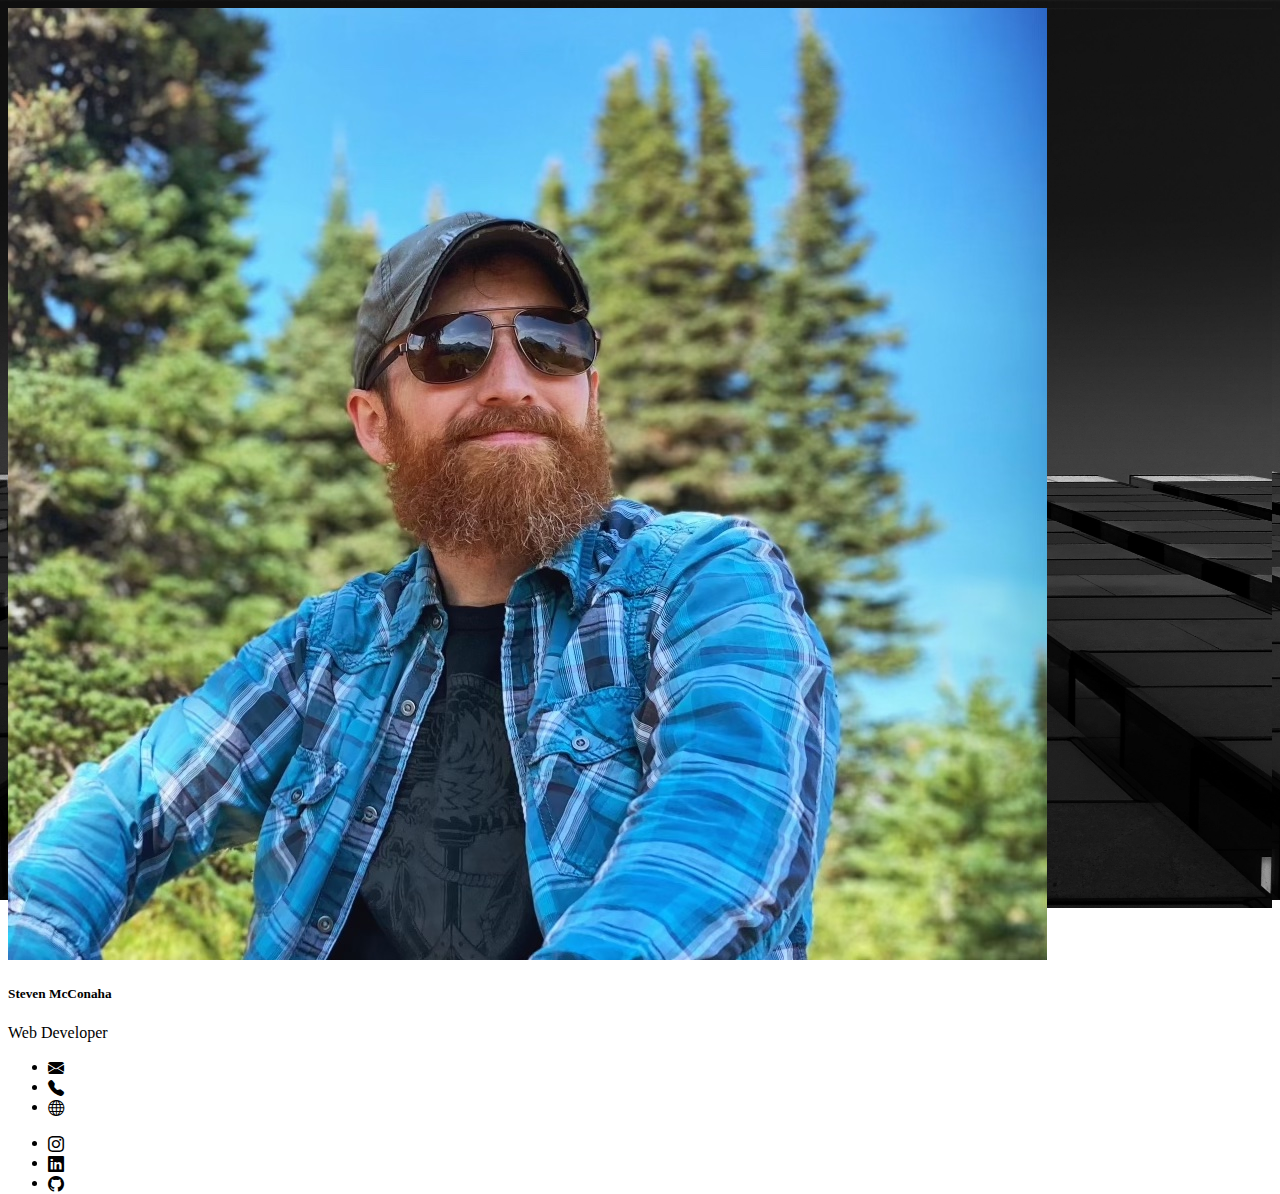
<file: pages/contact.html>
<!doctype html>
<html lang="en">
  <head>
    <meta charset="utf-8">
    <meta name="viewport" content="width=device-width, initial-scale=1">
    <title>Bootstrap demo</title>
    <link href="https://cdn.jsdelivr.net/npm/bootstrap@5.2.1/dist/css/bootstrap.min.css" rel="stylesheet" integrity="sha384-iYQeCzEYFbKjA/T2uDLTpkwGzCiq6soy8tYaI1GyVh/UjpbCx/TYkiZhlZB6+fzT" crossorigin="anonymous">
    <link href="../css/style.css" rel="stylesheet">
    <link rel="stylesheet" href="https://cdn.jsdelivr.net/npm/bootstrap-icons@1.9.1/font/bootstrap-icons.css">
    <script src="https://cdn.jsdelivr.net/npm/bootstrap@5.2.1/dist/js/bootstrap.bundle.min.js" integrity="sha384-u1OknCvxWvY5kfmNBILK2hRnQC3Pr17a+RTT6rIHI7NnikvbZlHgTPOOmMi466C8" crossorigin="anonymous" defer></script>
    <script src="../js/main.js" defer></script>   
</head>
  <body>
        <div class="container">
            <div class="row justify-content-center align-items-center text-center">
                <div class="col-12">
                    <div class="card bg-dark bg-opacity-10">
                        <img src="../img/profile.jpg" class="card-img-top rounded-circle w-50 p-3 mx-auto" alt="...">
                        <div class="card-body">
                            <h5 class="card-title">Steven McConaha</h5>
                            <p class="card-text">Web Developer</p>
                            <ul class="d-flex justify-content-center list-group list-group-horizontal text-center">
                                <li class="list-group-item">
                                    <i class="bi bi-envelope-fill"></i>
                                </li>
                                <li class="list-group-item">
                                    <i class="bi bi-telephone-fill"></i>
                                </li>
                                <li class="list-group-item">
                                    <i class="bi bi-globe"></i>
                                </li>
                            </ul>
                            <ul class="d-flex justify-content-center list-group list-group-horizontal text-center">
                                <li class="list-group-item">
                                    <i class="bi bi-instagram"></i>
                                </li>
                                <li class="list-group-item">
                                    <i class="bi bi-linkedin"></i>
                                </li>
                                <li class="list-group-item">
                                    <i class="bi bi-github"></i>
                                </li>
                            </ul> 
                        </div>
                    </div>
                </div>          
            </div>     
        </div>                                                                   
  </body>
</html>
</file>
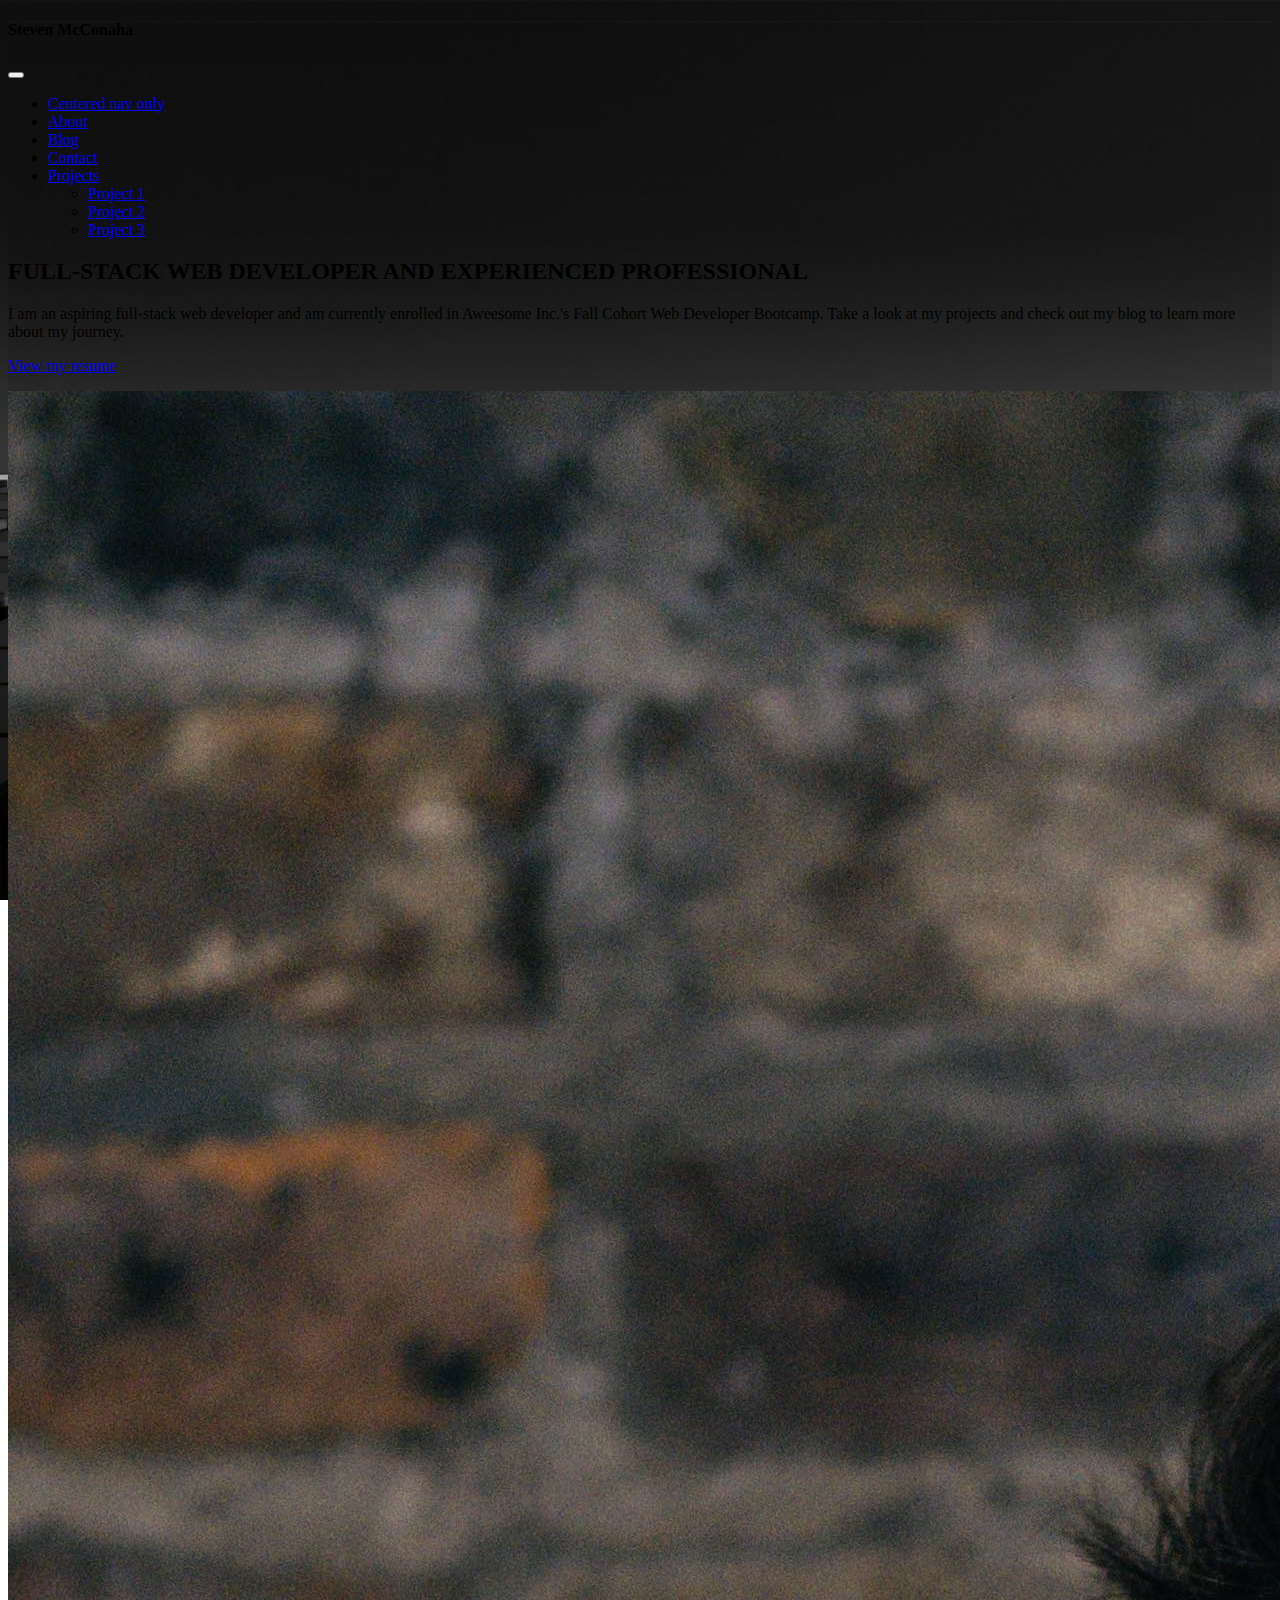
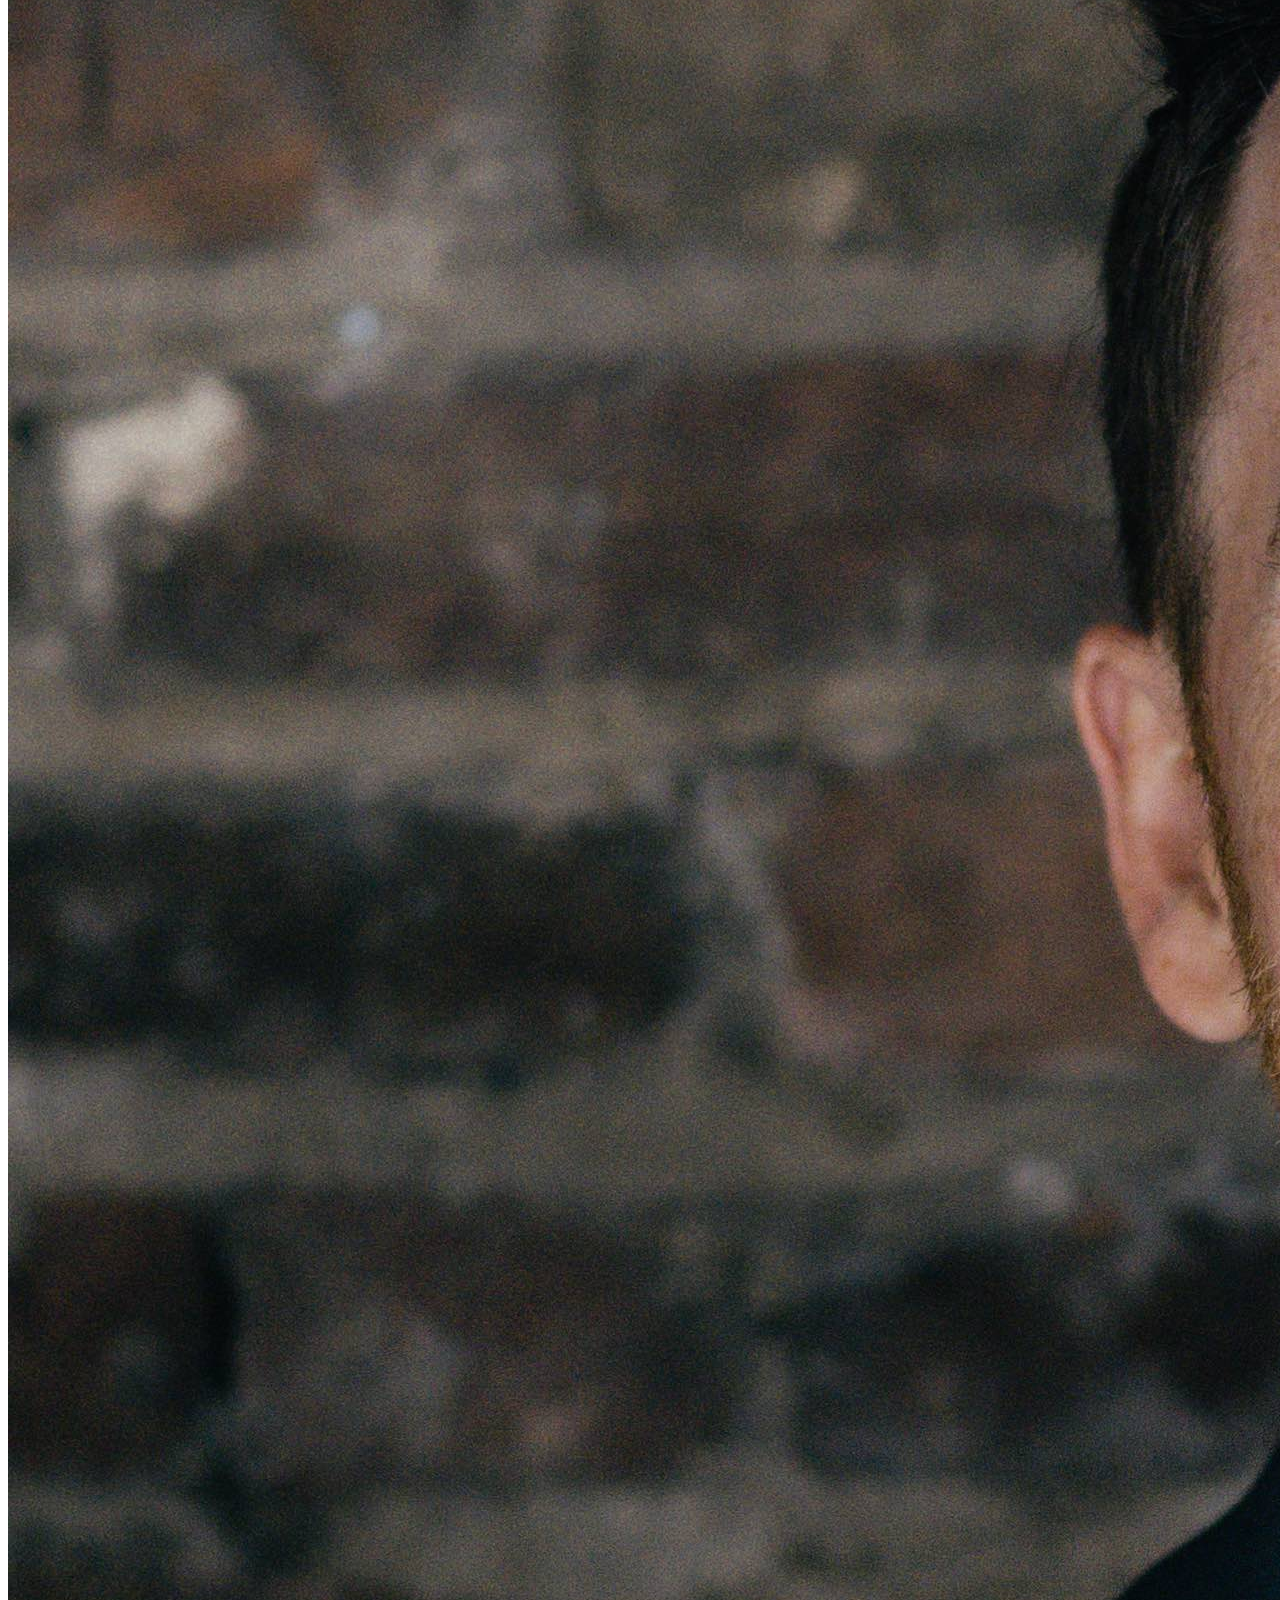
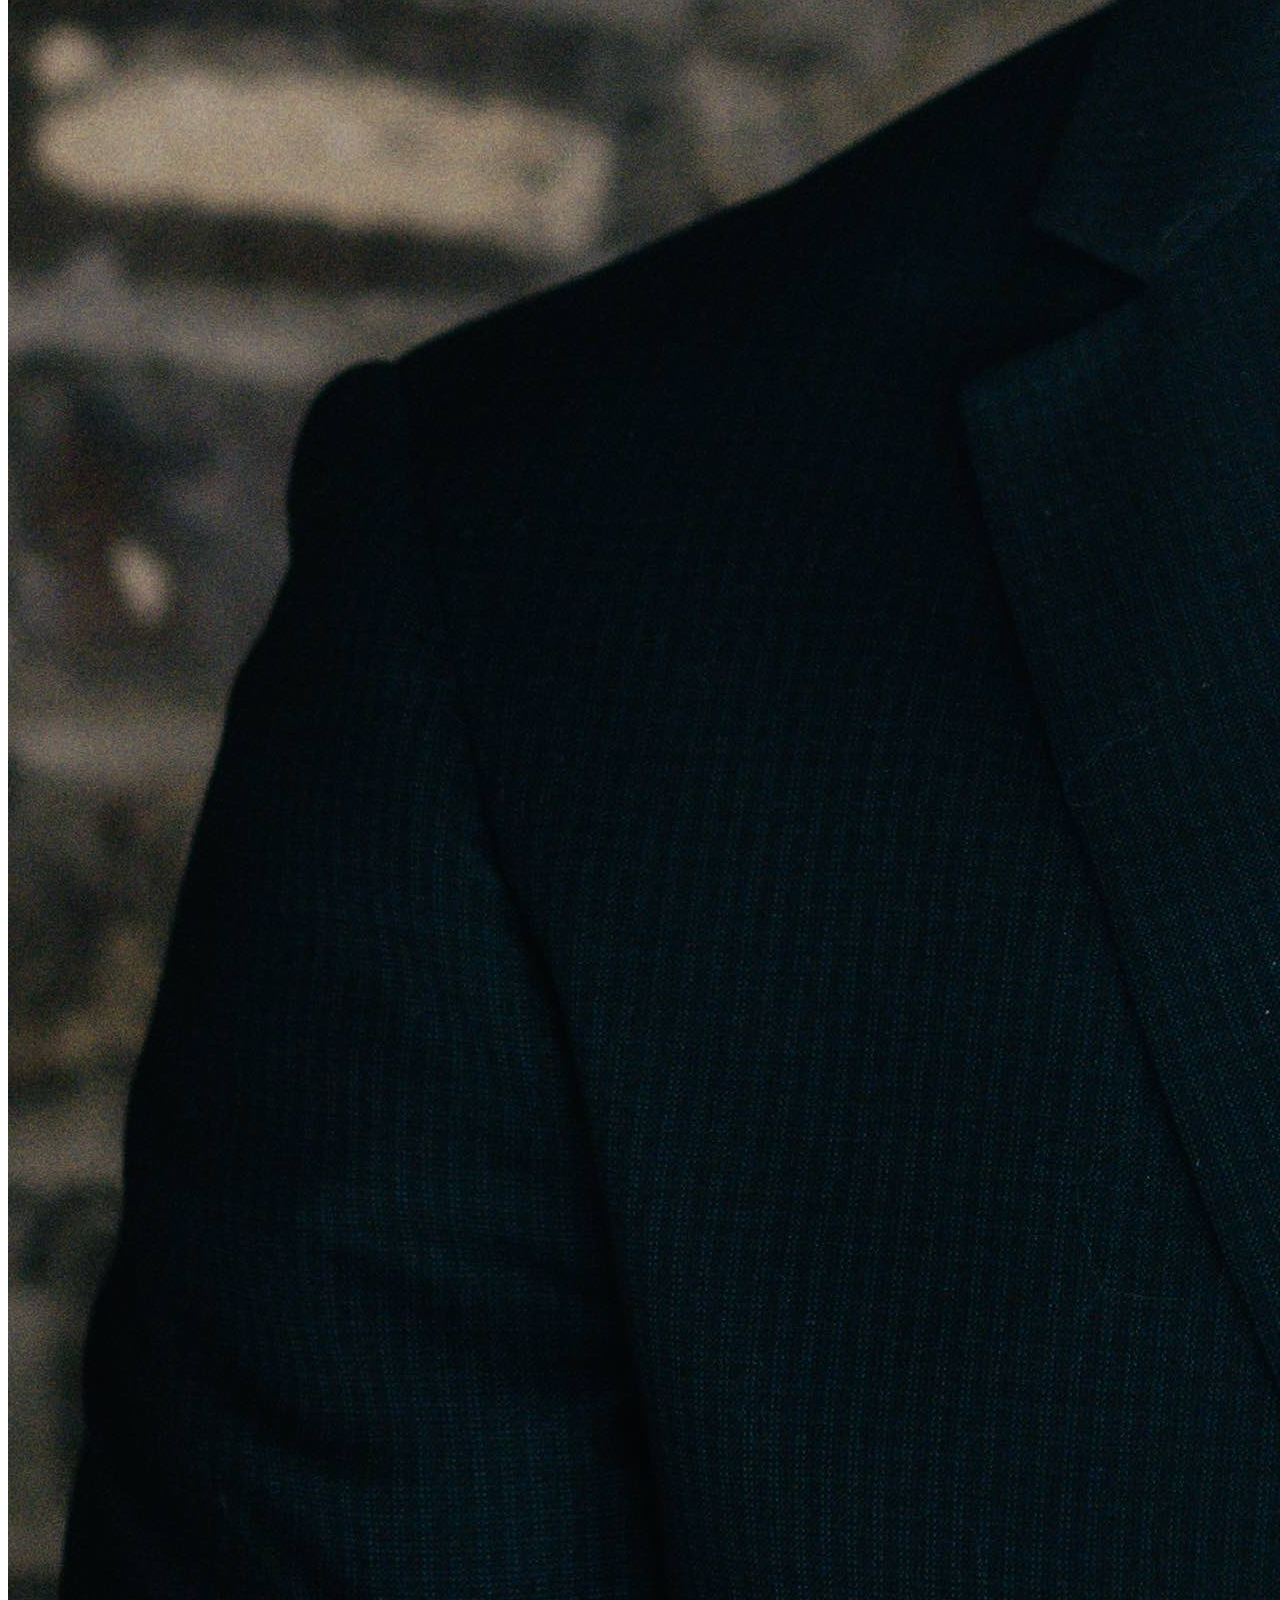
<file: pages/portfolio.html>
<!DOCTYPE html>
<html lang="en">
    <head>
        <meta charset="UTF-8">
        <meta http-equiv="X-UA-Compatible" content="IE=edge">
        <meta name="viewport" content="width=device-width, initial-scale=1.0">
        <title>Document</title>
        <link href="https://cdn.jsdelivr.net/npm/bootstrap@5.2.2/dist/css/bootstrap.min.css" rel="stylesheet" integrity="sha384-Zenh87qX5JnK2Jl0vWa8Ck2rdkQ2Bzep5IDxbcnCeuOxjzrPF/et3URy9Bv1WTRi" crossorigin="anonymous">
        <script src="https://cdn.jsdelivr.net/npm/bootstrap@5.2.2/dist/js/bootstrap.bundle.min.js" integrity="sha384-OERcA2EqjJCMA+/3y+gxIOqMEjwtxJY7qPCqsdltbNJuaOe923+mo//f6V8Qbsw3" crossorigin="anonymous" defer></script>
        <link href="./../css/style.css" rel="stylesheet">
    </head>
    <body class="home h-100 text-center text-white">
        <div class="container-fluid">
            <header class="mb-auto">
                <div class="row">
                    <div class="col-4">
                        <h4>Steven McConaha</h4>
                    </div>
                    <div class="col-8">
                        <nav class="navbar navbar-expand-lg navbar-dark bg-dark" aria-label="Tenth navbar example">
                            <div class="container-fluid">
                                <button class="navbar-toggler" type="button" data-bs-toggle="collapse" data-bs-target="#navbarsExample08" aria-controls="navbarsExample08" aria-expanded="false" aria-label="Toggle navigation">
                                    <span class="navbar-toggler-icon"></span>
                                </button>
                                <div class="collapse navbar-collapse justify-content-end" id="navbarsExample08">
                                    <ul class="navbar-nav">
                                        <li class="nav-item">
                                            <a class="nav-link active" aria-current="page" href="#">Centered nav only</a>
                                        </li>
                                        <li class="nav-item">
                                            <a class="nav-link" href="#">About</a>
                                        </li>
                                        <li class="nav-item">
                                            <a class="nav-link" href="#">Blog</a>
                                        </li>
                                        <li class="nav-item">
                                            <a class="nav-link" href="#">Contact</a>
                                        </li>
                                        <li class="nav-item dropdown">
                                            <a class="nav-link dropdown-toggle" href="#" data-bs-toggle="dropdown" aria-expanded="false">Projects</a>
                                            <ul class="dropdown-menu">
                                                <li><a class="dropdown-item" href="#">Project 1</a></li>
                                                <li><a class="dropdown-item" href="#">Project 2</a></li>
                                                <li><a class="dropdown-item" href="#">Project 3</a></li>
                                            </ul>
                                        </li>
                                    </ul>
                                </div>
                            </div>
                        </nav>
                    </div>
                </div>
            </header>
        </div>
            
        <div class="cover-container d-flex w-100 h-100 p-3 mx-auto flex-column">
            <div class="row">
                <div class="col-6">
                    <main class="px-3">
                      <h2>FULL-STACK WEB DEVELOPER AND EXPERIENCED PROFESSIONAL</h2>
                      <p class="lead">I am an aspiring full-stack web developer and am currently enrolled in Aweesome Inc.'s Fall Cohort Web Developer Bootcamp.  Take a look at my projects and check out my blog to learn more about my journey. </p>
                      <p class="lead">
                        <a href="#" class="btn btn-lg btn-secondary fw-bold border-white bg-info bg-opacity-25">View my resume</a>
                      </p>
                    </main>
                </div>
                <div class="col-6">
                    <img src="./../img/profile_pic.jpg" class="img-fluid" alt="picture of man wearing hat with sunglasses and a red beard">
                </div>
            </div>
        
          <footer class="mt-auto text-white-50">
            
          </footer>
        </div> 
    </body>
</html>
</file>
<file: css/style.css>
/* body, html {
    height: 100%;
}
.home {
    background-image: url("./../img/backgroundImg.jpg");
    height: 100%;
    background-position: center;
    background-repeat: no-repeat;
    background-size: cover;
}

.home-placeholder-img {
    font-size: 1.125rem;
    text-anchor: middle;
    -webkit-user-select: none;
    -moz-user-select: none;
    user-select: none;
} */


html, body {
    background: url("../img/new_background.jpg");
    height: 100%;
    background-position: center;
    background-repeat: no-repeat;
    background-size: cover;
}

@media (min-width: 768px) {
    .bd-placeholder-img-lg {
        font-size: 3.5rem;
    }
}

.b-example-divider {
    height: 3rem;
    background-color: rgba(0, 0, 0, .1);
    border: solid rgba(0, 0, 0, .15);
    border-width: 1px 0;
    box-shadow: inset 0 .5em 1.5em rgba(0, 0, 0, .1), inset 0 .125em .5em rgba(0, 0, 0, .15);
}

.b-example-vr {
    flex-shrink: 0;
    width: 1.5rem;
    height: 100vh;
}

.bi {
    vertical-align: -.125em;
    fill: currentColor;
}

.nav-scroller {
    position: relative;
    z-index: 2;
    height: 2.75rem;
    overflow-y: hidden;
}

.nav-scroller .nav {
    display: flex;
    flex-wrap: nowrap;
    padding-bottom: 1rem;
    margin-top: -1px;
    overflow-x: auto;
    text-align: center;
    white-space: nowrap;
    -webkit-overflow-scrolling: touch;
}
</file>
